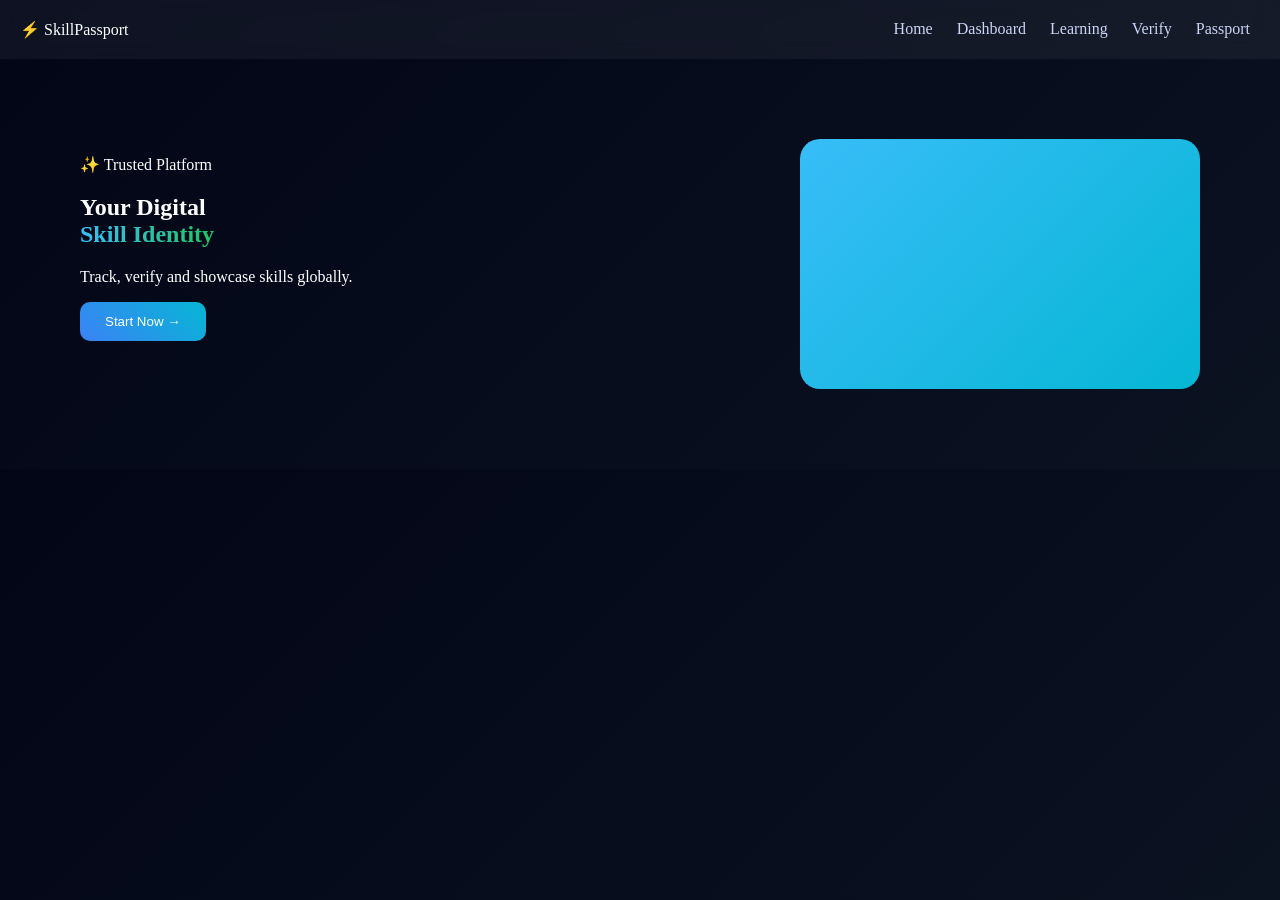
<file: index.html>
<!DOCTYPE html>
<html>
<head>
<title>Skill Passport</title>
<link rel="stylesheet" href="style.css">
</head>

<body>

<nav class="navbar">
    <div class="logo">⚡ SkillPassport</div>
    <div class="nav-links">
        <a href="index.html">Home</a>
        <a href="dashboard.html">Dashboard</a>
        <a href="learning.html">Learning</a>
        <a href="verify.html">Verify</a>
        <a href="profile.html">Passport</a>
    </div>
</nav>

<section class="hero">
    <div>
        <p class="badge">✨ Trusted Platform</p>
        <h1>Your Digital <br><span>Skill Identity</span></h1>
        <p>Track, verify and showcase skills globally.</p>
        <a href="dashboard.html"><button class="btn">Start Now →</button></a>
    </div>

    <div class="hero-card"></div>
</section>

</body>
</html>
</file>
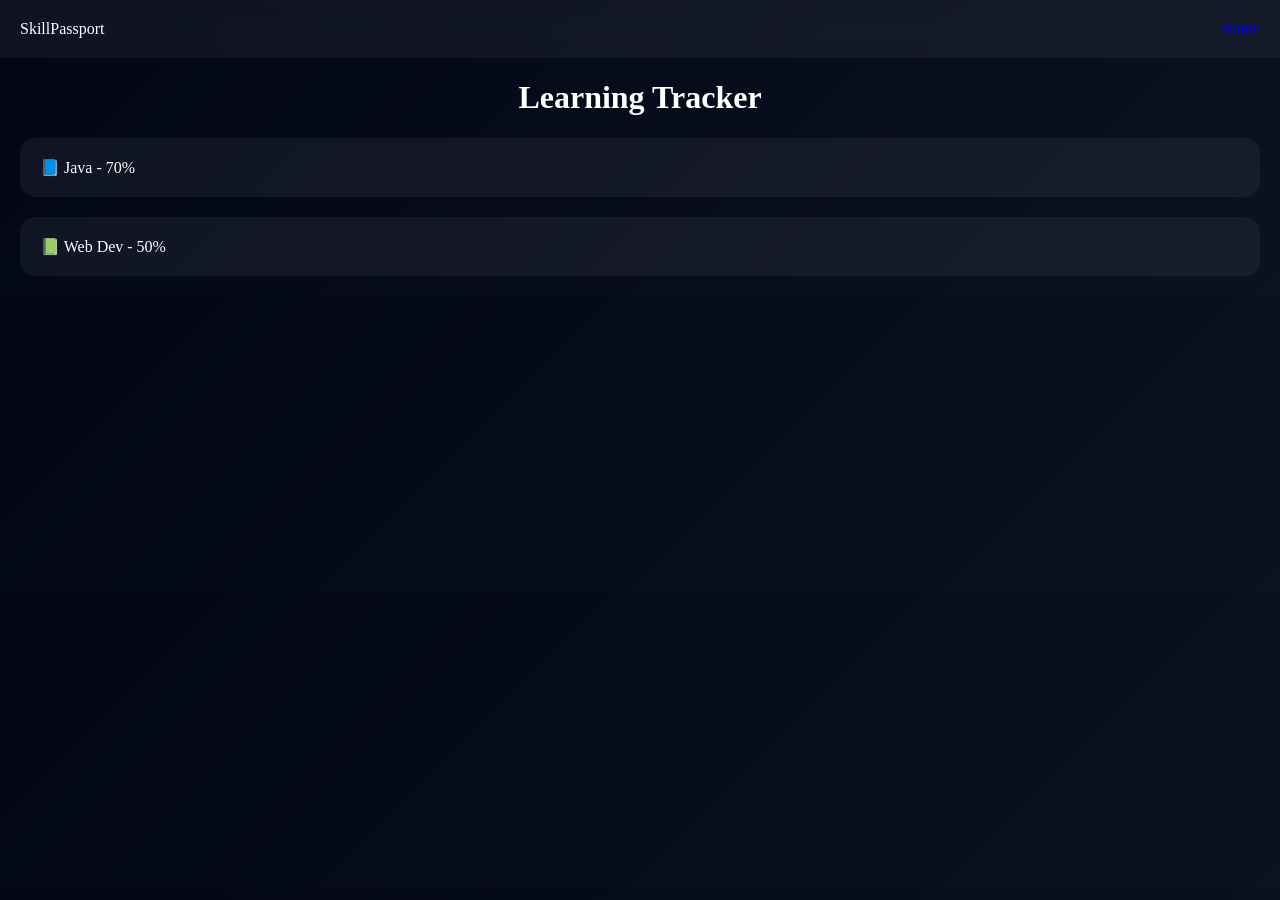
<file: learning.html>
<!DOCTYPE html>
<html>
<head>
<title>Learning</title>
<link rel="stylesheet" href="style.css">
</head>

<body>

<nav class="navbar">
<div class="logo">SkillPassport</div>
<a href="index.html">Home</a>
</nav>

<h1 style="text-align:center;">Learning Tracker</h1>

<div class="card">📘 Java - 70%</div>
<div class="card">📗 Web Dev - 50%</div>

</body>
</html>
</file>
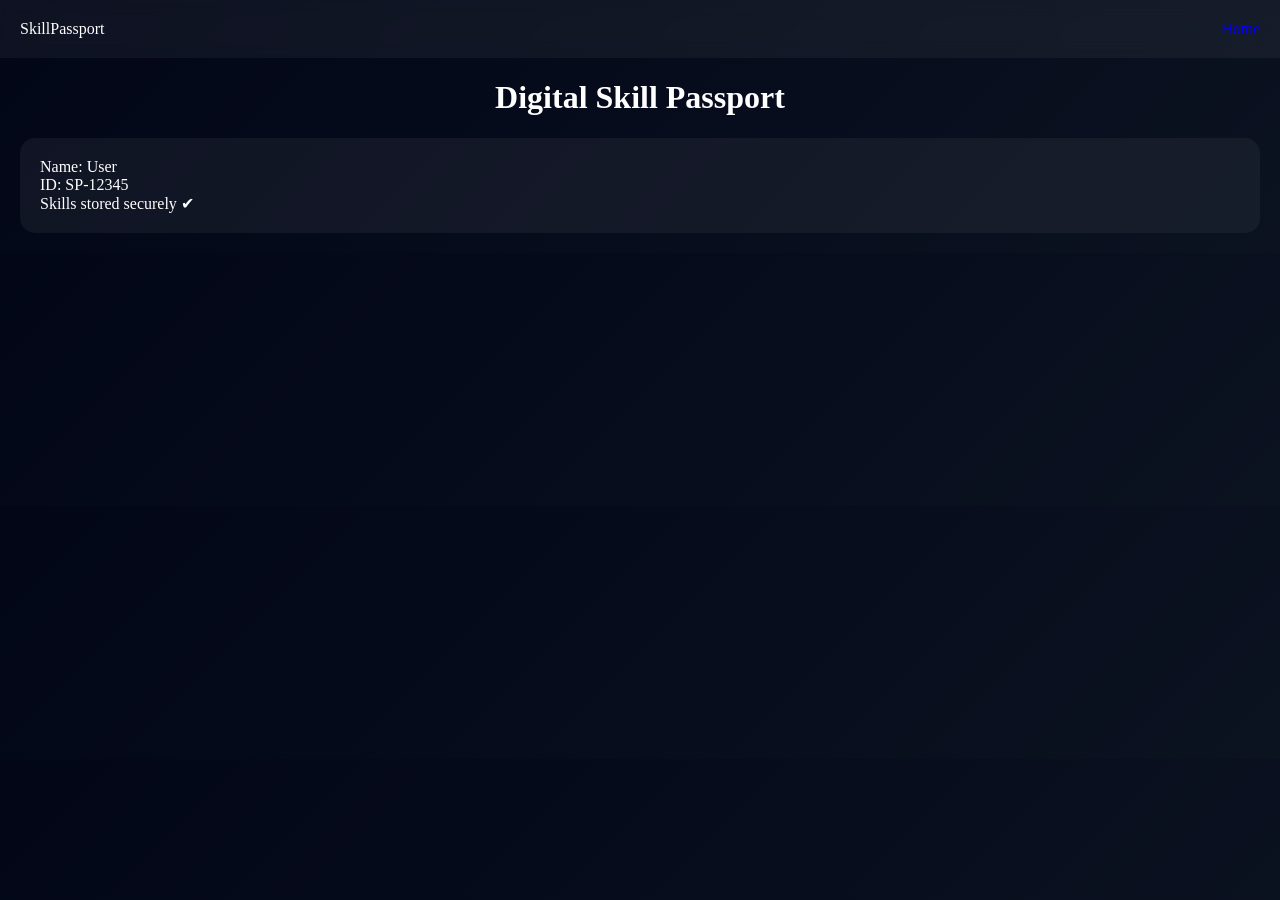
<file: profile.html>
<!DOCTYPE html>
<html>
<head>
<title>Passport</title>
<link rel="stylesheet" href="style.css">
</head>

<body>

<nav class="navbar">
<div class="logo">SkillPassport</div>
<a href="index.html">Home</a>
</nav>

<h1 style="text-align:center;">Digital Skill Passport</h1>

<div class="card">
Name: User <br>
ID: SP-12345 <br>
Skills stored securely ✔
</div>

</body>
</html>
</file>
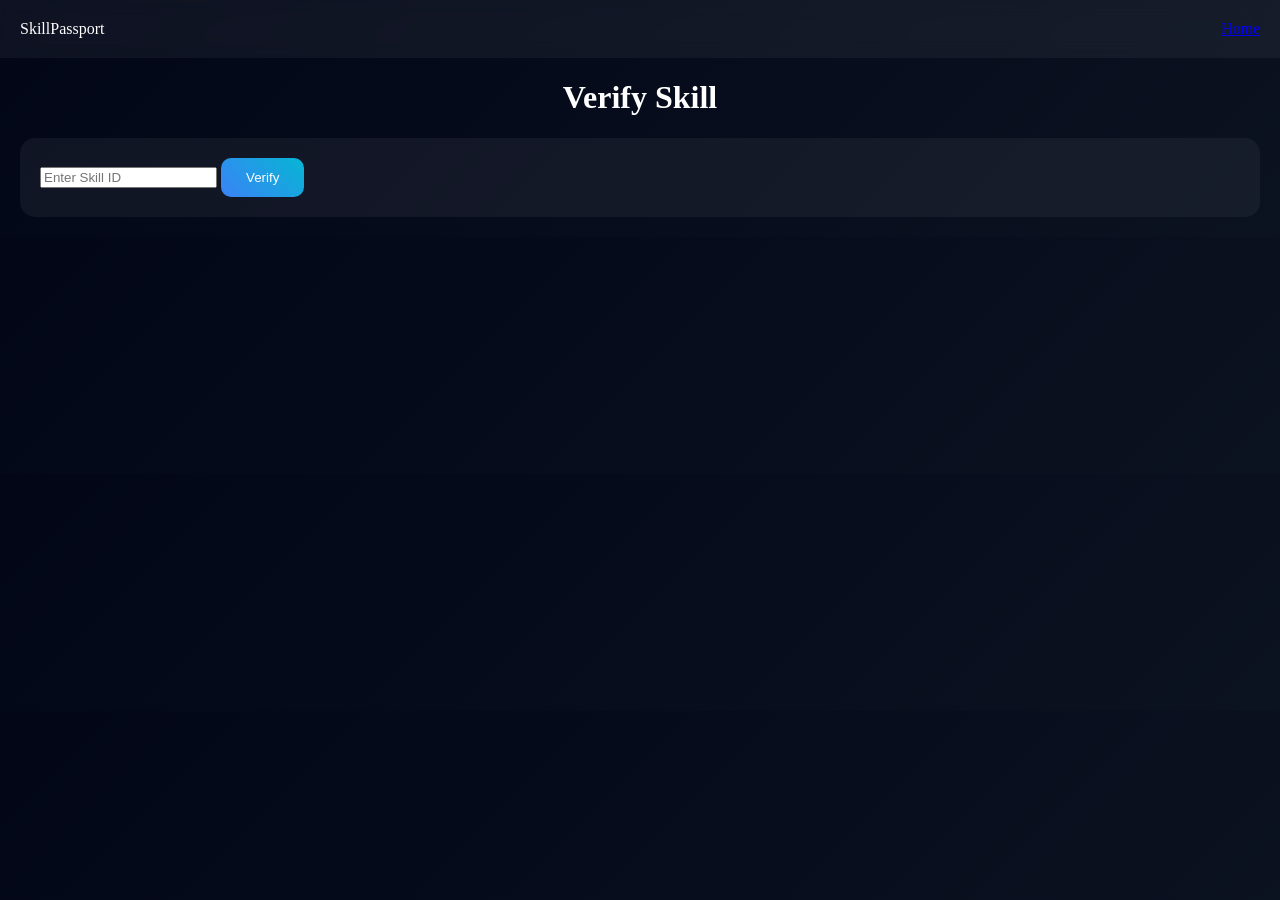
<file: verify.html>
<!DOCTYPE html>
<html>
<head>
<title>Verify</title>
<link rel="stylesheet" href="style.css">
</head>

<body>

<nav class="navbar">
<div class="logo">SkillPassport</div>
<a href="index.html">Home</a>
</nav>

<h1 style="text-align:center;">Verify Skill</h1>

<div class="card">
<input id="verifyId" placeholder="Enter Skill ID">
<button class="btn" onclick="verifySkill()">Verify</button>
</div>

<div id="resultCard" class="card" style="display:none;"></div>

<script src="script.js"></script>

</body>
</html>
</file>
<file: style.css>
body {
margin:0;
font-family:Segoe UI;
background:linear-gradient(135deg,#020617,#0b1220);
color:white;
}

.navbar {
display:flex;
justify-content:space-between;
padding:20px;
background:rgba(255,255,255,0.05);
backdrop-filter:blur(10px);
}

.nav-links a {
margin:10px;
color:#cbd5f5;
text-decoration:none;
}

.hero {
display:flex;
justify-content:space-between;
padding:80px;
}

.hero span {
background:linear-gradient(to right,#38bdf8,#22c55e);
-webkit-background-clip:text;
color:transparent;
}

.btn {
padding:12px 25px;
background:linear-gradient(45deg,#3b82f6,#06b6d4);
border:none;
border-radius:10px;
color:white;
cursor:pointer;
}

.hero-card {
width:400px;
height:250px;
background:linear-gradient(135deg,#38bdf8,#06b6d4);
border-radius:20px;
animation:float 3s infinite;
}

@keyframes float {
50% { transform: translateY(-15px); }
}

.card {
background:rgba(255,255,255,0.05);
margin:20px;
padding:20px;
border-radius:15px;
}

.certificate {
width:600px;
margin:40px auto;
padding:40px;
background:#1e293b;
border-radius:20px;
text-align:center;
}
</file>
